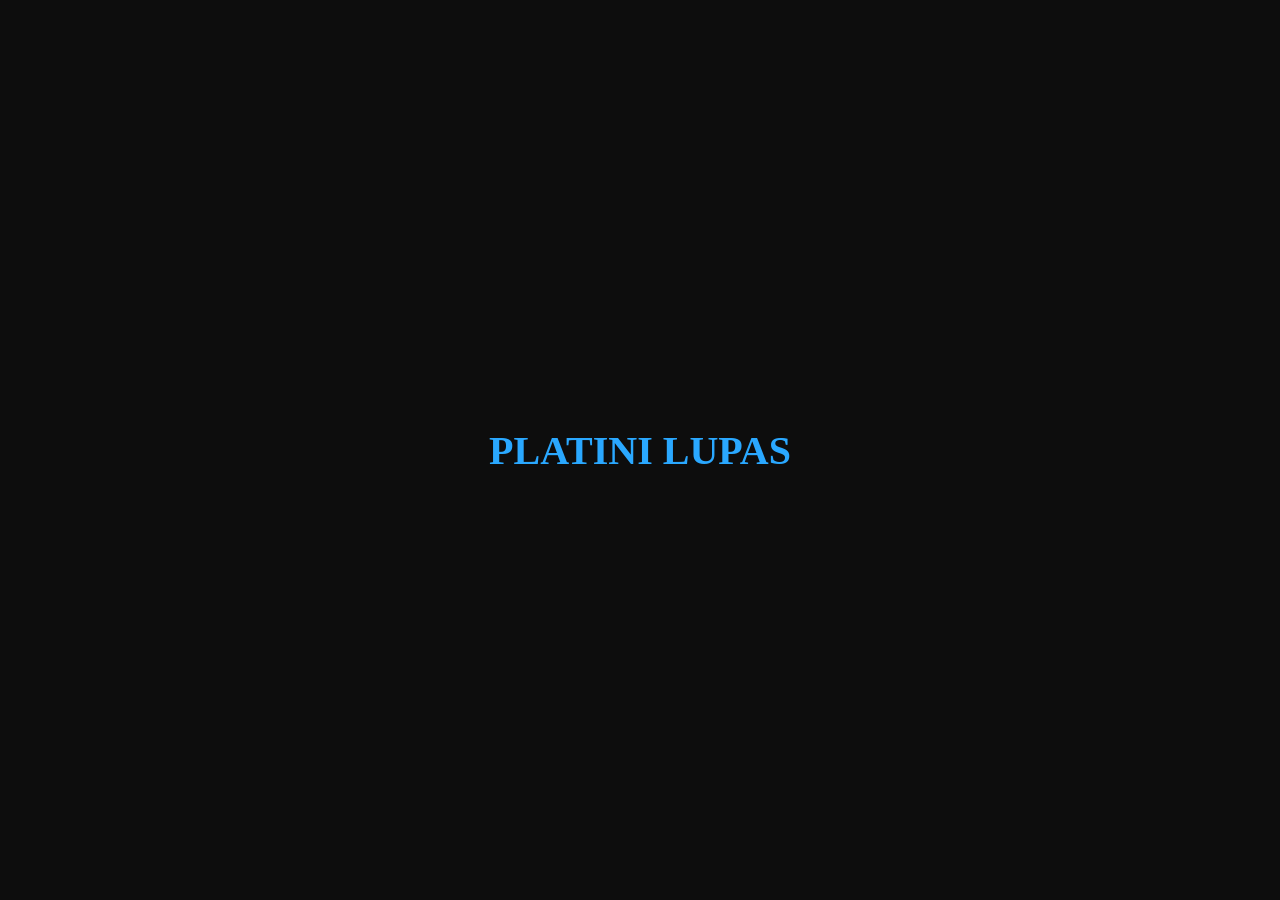
<file: logo.html>
<!DOCTYPE html>
<html>
<head>
<meta charset="UTF-8">
<title>Logo</title>
</head>

<body style="margin:0; background:#0d0d0d; display:flex; justify-content:center; align-items:center; height:100vh;">

<h1 style="color:#2aa8ff; font-family:Arial Black; font-size:40px;">
PLATINI LUPAS
</h1>

</body>
</html>
</file>
